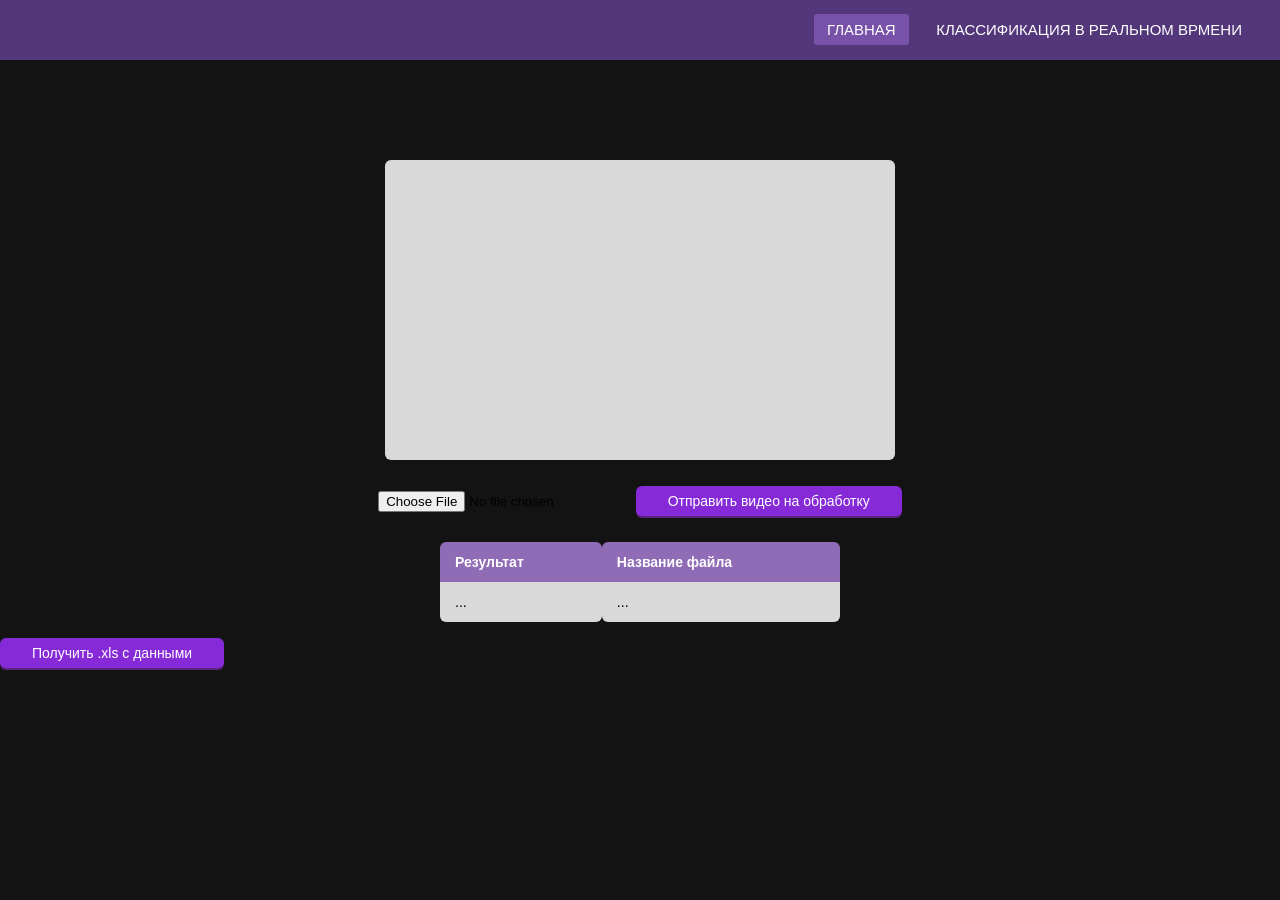
<file: goServer/templates/index.html>
<!DOCTYPE html>
<html lang="ru">
<head>
    <meta charset="UTF-8">
    <title>Heros of ML and Tilt</title>
    <link rel="stylesheet" href="../css/style.css"> 
</head> 
<body>
    <div class="background">
        <nav class="Header_menu">
            <ul>
                <li><a class="active" href="/">Главная</a></li>
                <li><a href="/stream">Классификация в реальном врмени</a></li>
            </ul>
        </nav>
    </div>
    <div class="dropArea" id = "videoDiv">

    </div>
    <div id="container">
        <input type="file" name="f" accept="video/mp4" id = "videoFile" class='input'>
        <!--<button id = "download" onclick="workWithVideo()">Выберите файл</button>-->
        <button id = "sendVideo" onclick="workWithVideo()">Oтправить видео на обработку</button>
    </div>
    <table class="Result">
        <thead><tr><th>Результат</th><th>Название файла</th></tr></thead>
        <tbody><tr><td id ="result">...</td><td id ="video_name">...</td></tr></tbody>
    </table>
    <button id = "getData" onclick="getData()">Получить .xls с данными</button>
</body>
<script src="../js/video.js"> </script>
</html>
</file>
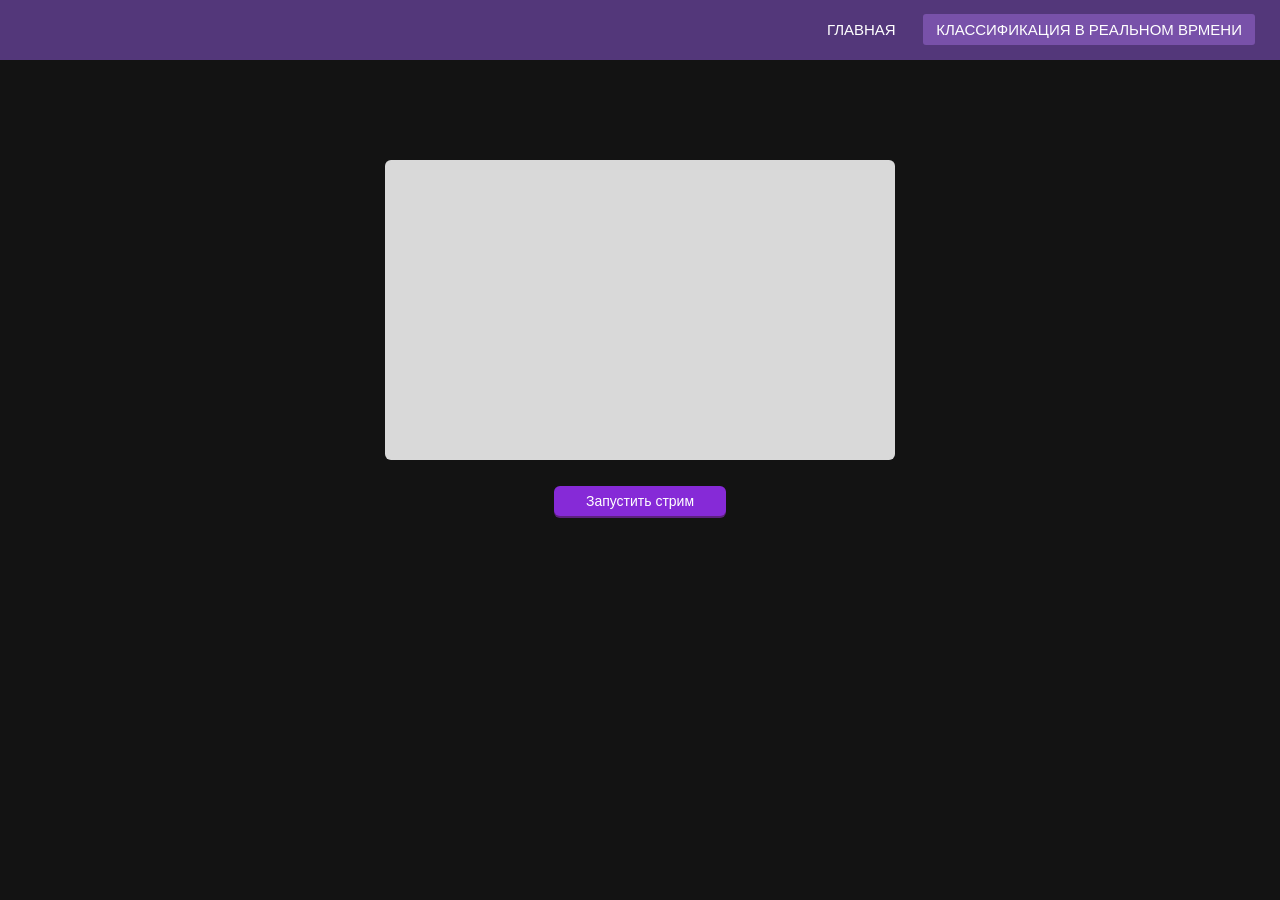
<file: goServer/templates/index2.html>
<!DOCTYPE html>
<html lang="ru">
<head>
    <meta charset="UTF-8">
    <title>Heros of ML and Tilt</title>
    <link rel="stylesheet" href="../css/style2.css"> 
</head> 
<body>
    <div class="background">
        <nav class="Header_menu">
            <ul>
                <li><a href="/">Главная</a></li>
                <li><a class="active" href="/stream">Классификация в реальном врмени</a></li>
            </ul>
        </nav>
    </div>
     <div class="dropArea">
        <img id = "content"/>
    </div>
    <div id="container">
        <button>Запустить стрим</button>
    </div>
    
</body>
<script src="../js/stream.js"> </script>
</html>
</file>
<file: goServer/css/style.css>
*{
    padding: 0;
    margin: 0;
    text-decoration: none;
    list-style: none;
    box-sizing: border-box;
    
}

body{
    font-family: Arial, Helvetica, sans-serif;
    background-color: #131313;
}

nav{
    background: #53377A;
    height: 60px;
    width: 100%;
}
nav ul{
    float: right;
    margin-right: 20px;
}
nav ul li{
    display: inline-block;
    line-height: 60px;
    margin: 0 5px;
}
nav ul li a{
    color: white;
    font-size: 15px;
    text-transform: uppercase;
    padding: 7px 13px;
    border-radius: 3px;

}

a.active, a:hover{
    background: #7851A9;
    transition: .5s;
}

.dropArea {
    display: flex;
    justify-content: center;
    text-align: center;
    width: 510px;
    height: 300px;
    background-color: #D9D9D9;
    border-radius: 6px;
    margin-bottom: 10px;
    margin-top: 100px;
    margin-left: auto;
    margin-right: auto;
    padding: 5px;
}
#container{
    text-align: center;
}
button {
    display: inline-block;	
	box-sizing: border-box;
    text-align: center;
    padding: 7px 2rem;
    margin: 1rem 0;
    border: none;  
	border-radius: 6px;
    font-size: 14px;
	font-weight: 500;
    cursor: pointer;
    color: #fff;
	background-color: #862ad7;
	box-shadow: 0 2px #5d217f;
	cursor: pointer;
	touch-action: manipulation; 

}
button:hover { background-color: #7101bb;}
button:disabled {
	background-color: #8f6cb5;
	pointer-events: none;
}

.Result{
    border-collapse: collapse;
    margin-left: auto;
    margin-right: auto;
    min-width: 400px;
    font-size: 14px;
    margin-top: 10px;
}
.Result thead tr{
    background-color: #8f6cb5;
    color: white;
    text-align: left;
}
.Result tbody tr{
    background-color: #D9D9D9;
    color: black;
    text-align: left;
}
.Result th{
    padding: 12px 15px;
    border-radius: 6px 6px 0 0;
} 
.Result td{
    padding: 12px 15px;
    border-radius: 0 0 6px 6px;
}
</file>
<file: goServer/css/style2.css>
*{
    padding: 0;
    margin: 0;
    text-decoration: none;
    list-style: none;
    box-sizing: border-box;
    
}

body{
    font-family: Arial, Helvetica, sans-serif;
    background-color: #131313;
}

nav{
    background: #53377A;
    height: 60px;
    width: 100%;
}
nav ul{
    float: right;
    margin-right: 20px;
}
nav ul li{
    display: inline-block;
    line-height: 60px;
    margin: 0 5px;
}
nav ul li a{
    color: white;
    font-size: 15px;
    text-transform: uppercase;
    padding: 7px 13px;
    border-radius: 3px;

}

a.active, a:hover{
    background: #7851A9;
    transition: .5s;
}

.dropArea {
    display: flex;
    justify-content: center;
    text-align: center;
    width: 510px;
    height: 300px;
    background-color: #D9D9D9;
    border-radius: 6px;
    margin-bottom: 10px;
    margin-top: 100px;
    margin-left: auto;
    margin-right: auto;
    padding: 5px;
}
button {
    display: inline-block;	
	box-sizing: border-box;
    text-align: center;
    padding: 7px 2rem;
    margin: 1rem 0;
    border: none;  
	border-radius: 6px;
    font-size: 14px;
	font-weight: 500;
    cursor: pointer;
    color: #fff;
	background-color: #862ad7;
	box-shadow: 0 2px #5d217f;
	touch-action: manipulation; 
}
button:hover { background-color: #7101bb;}
button:disabled {
	background-color: #8f6cb5;
	pointer-events: none;
}
#container {
    text-align: center;
}
</file>
